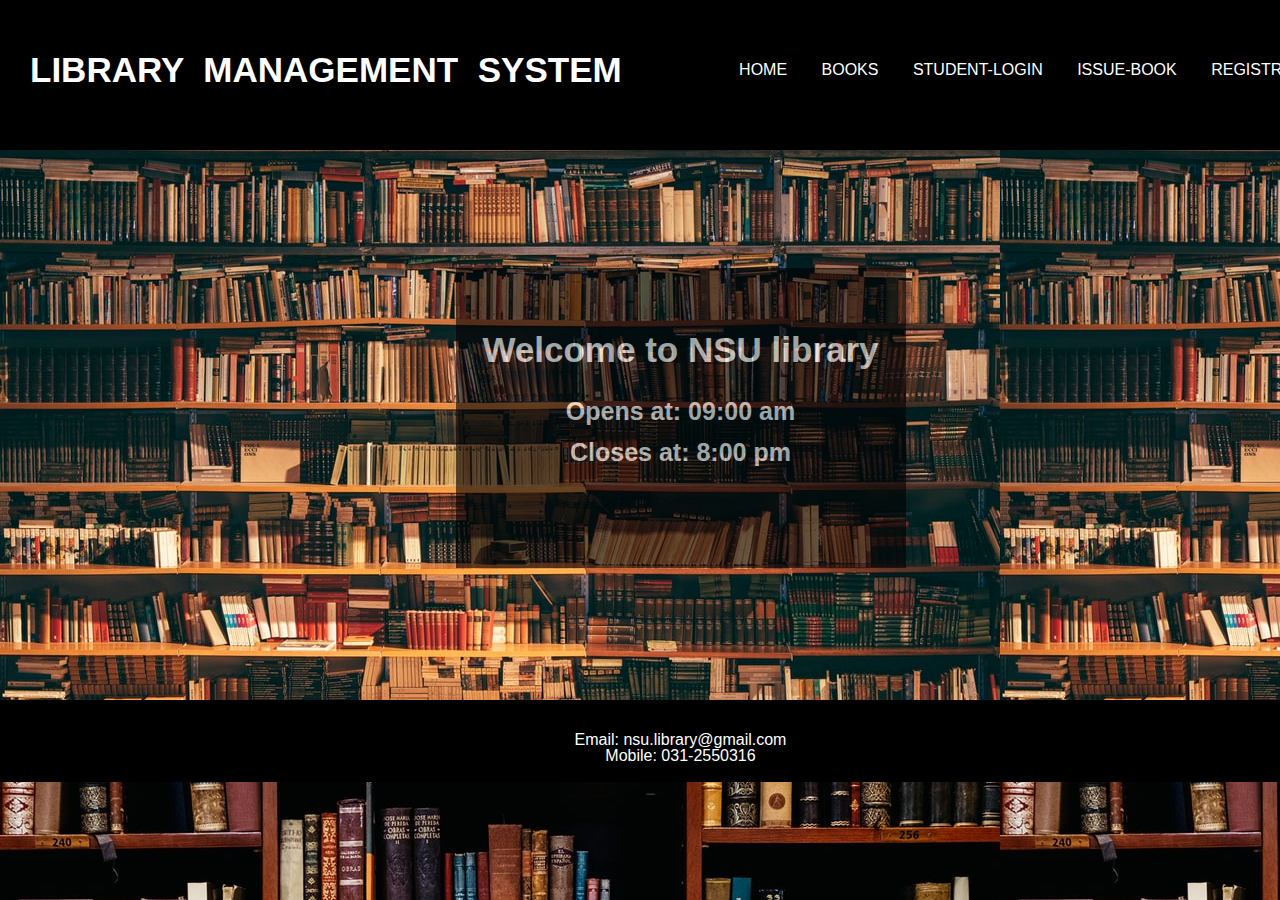
<file: Project/Library Management System/index.html>
<!DOCTYPE html>
<html>
<head>
	<title>
		Online Library Management System
	</title>
	<link rel="stylesheet" type="text/css" href="style.css">
	<meta charset="utf-8">
	<meta name="viewport" content="width=device-width, initial-scale=1">

<style type="text/css">
	nav
	{
		float: right;
		word-spacing: 30px;
		padding: 20px;
	}
	nav li 
	{
		display: inline-block;
		line-height: 80px;
	}
</style>
</head>


<body>
	<div class="wrapper">
		<header>
		<div class="logo">
		
			<h1 style="color: white; font-size: 35px;word-spacing: 10px; line-height: 80px;margin-top: 20px;">LIBRARY MANAGEMENT SYSTEM</h1>
		</div>
			<nav>
				<ul>
					<li><a href="index.html">HOME</a></li>
					<li><a href="books.html">BOOKS</a></li>
					<li><a href="student_login.html">STUDENT-LOGIN</a></li>
                    <li><a href="issue_book.html">ISSUE-BOOK</a></li>
					<li><a href="registration.html">REGISTRATION</a></li>
				</ul>
			</nav>
		</header>
		<section>
		<div class="sec_img">
			<br><br><br>
			<div class="box">
				<br><br><br><br>
				<h1 style="text-align: center; font-size: 35px;">Welcome to NSU library</h1><br><br>
				<h1 style="text-align: center;font-size: 25px;">Opens at: 09:00 am </h1><br>
				<h1 style="text-align: center;font-size: 25px;">Closes at: 8:00 pm </h1><br>
			</div>
		</div>
		</section>
		<footer>
			<p style="color:white;  text-align: center; ">
				<br><br>
				Email: nsu.library@gmail.com <br>
				Mobile: 031-2550316
			</p>
		</footer>
	</div>
</body>

</html>
</file>
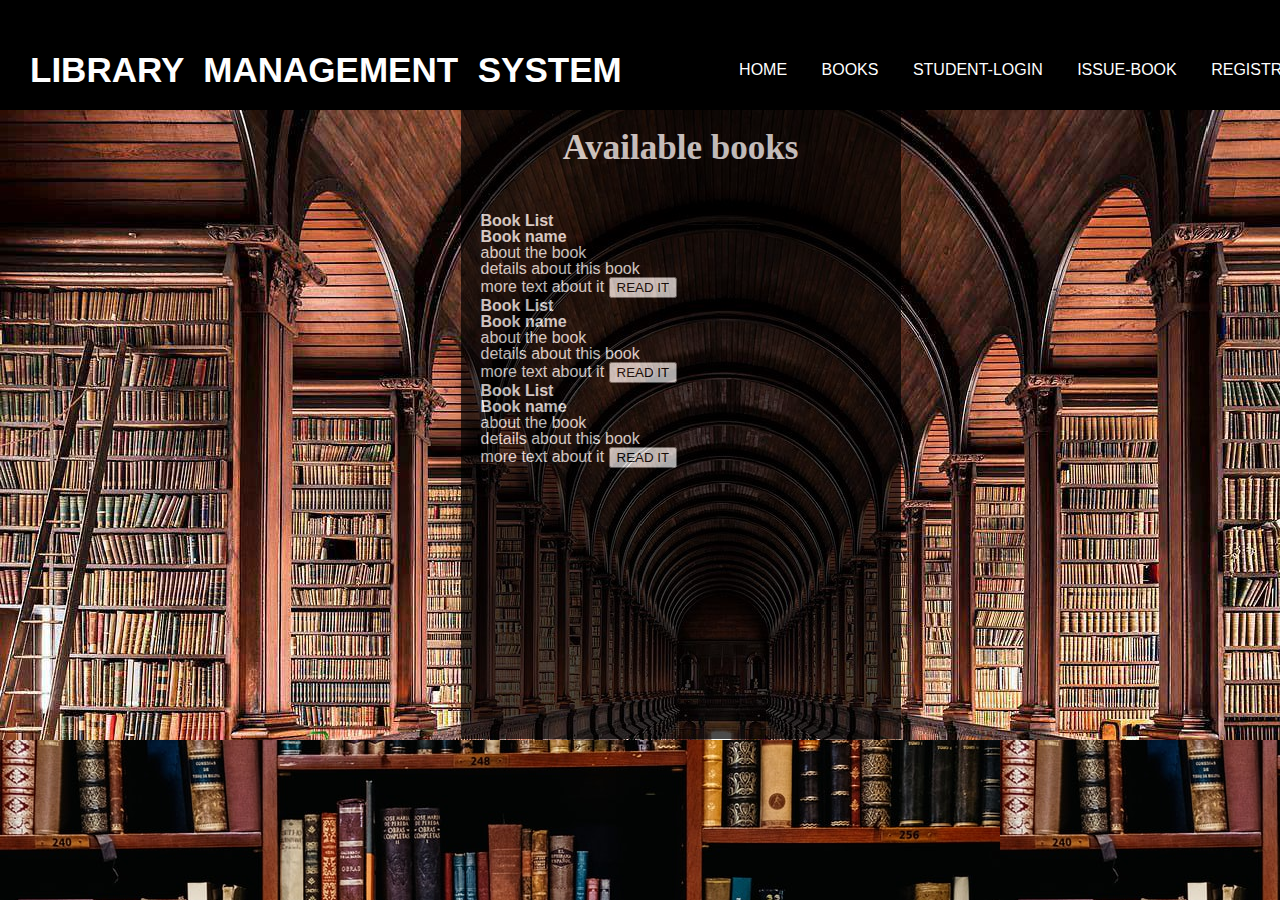
<file: Project/Library Management System/books.html>
<!DOCTYPE HTML>
<html>
<head>
     <title>Book list</title>
      <link rel="stylesheet" href="style.css" />
</head>
<header style="height: 90px;">
  
    <div class="logo">
          <h1 style="color: white; font-size: 35px;word-spacing: 10px; line-height: 80px;margin-top: 20px;">LIBRARY MANAGEMENT SYSTEM</h1>
        </div>
    
          <nav>
            <ul>
              <li><a href="index.html">HOME</a></li>
              <li><a href="books.html">BOOKS</a></li>
              <li><a href="student_login.html">STUDENT-LOGIN</a></li>
              <li><a href="issue_book.html">ISSUE-BOOK</a></li>
              <li><a href="registration.html">REGISTRATION</a></li>
            </ul>
          </nav>
    </header>
    <section>
        <div class="reg_img">
      
          <div class="box2">
              <h1 style="text-align: center; font-size: 35px;font-family: Lucida Console;">Available books</h1><br>
             
            <form name="Registration" action="" method="post">
              <br><br>
              <div class="container">
                <h1>Book List</h1>
                 <div class-"book">
                       <div class-"icon">
                              <ime src="icon.png" alt=" " />
                       </div>
                       <div class="content">
                              <h2>Book name</h2>
                              <p>about the book </p>
                              <p>details about this book</p>
                             <span>more text about it</span>
                             <button>READ IT</button>
                       </div>
                       <div class="container">
                        <h1>Book List</h1>
                         <div class-"book">
                               <div class-"icon">
                                      <ime src="icon.png" alt=" " />
                               </div>
                               
                               <div class="content">
                                      <h2>Book name</h2>
                                      <p>about the book </p>
                                      <p>details about this book</p>
                                     <span>more text about it</span>
                                     <button>READ IT</button>
                               </div>

                               <div class="container">
                                <h1>Book List</h1>
                                 <div class-"book">
                                       <div class-"icon">
                                              <ime src="icon.png" alt=" " />
                                       </div>
                                       <div class="content">
                                              <h2>Book name</h2>
                                              <p>about the book </p>
                                              <p>details about this book</p>
                                             <span>more text about it</span>
                                             <button>READ IT</button>
                                       </div>
             </div>
        </div>
      </section>
</file>
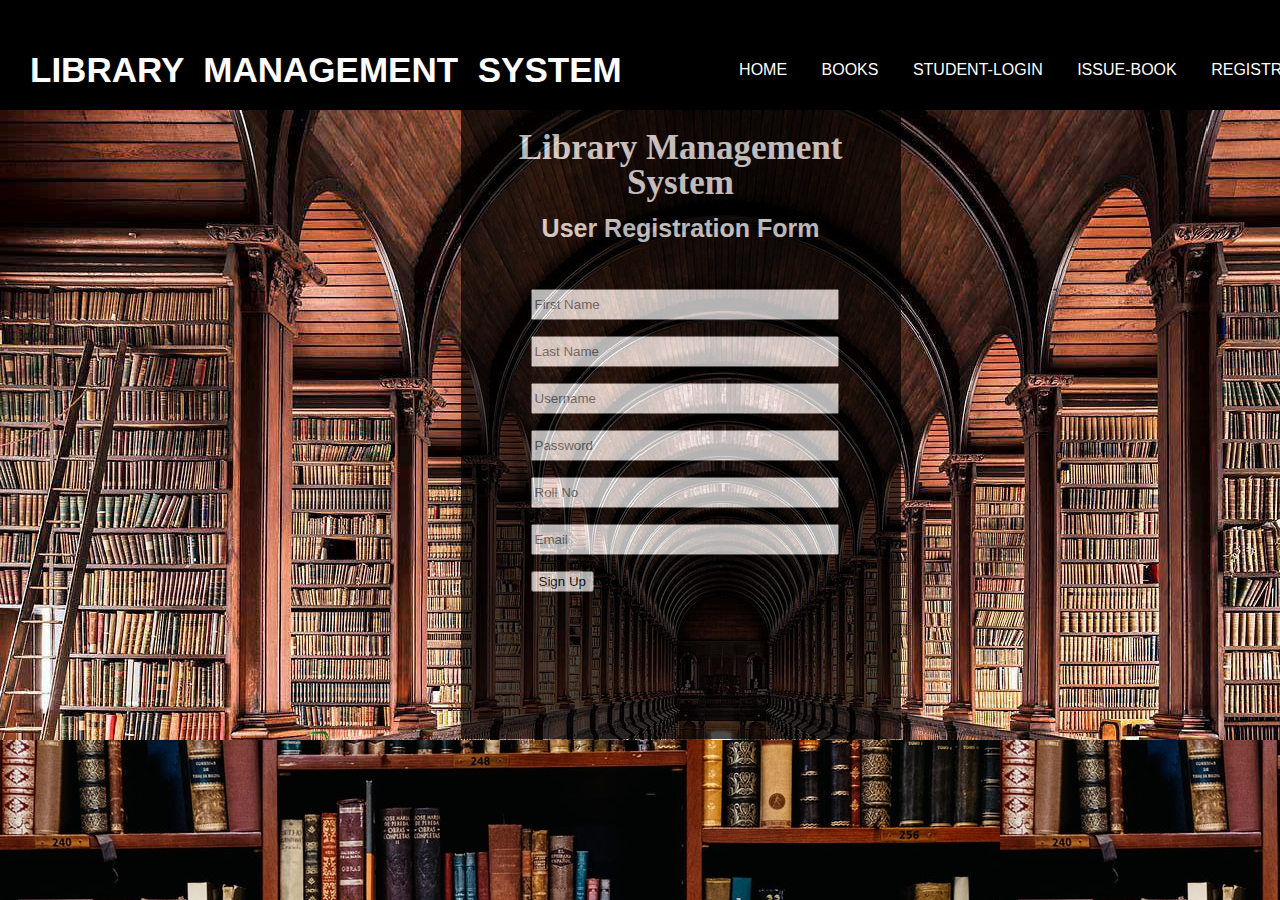
<file: Project/Library Management System/registration.html>
<!DOCTYPE html>
<html>
<head>

  <title>Student Registration</title>
  <link rel="stylesheet" type="text/css" href="style.css">
  <meta charset="utf-8">
  <meta name="viewport" content="width=device-width, initial-scale=1">

  
</head>
<body>
<header style="height: 90px;">
  
<div class="logo">
      <h1 style="color: white; font-size: 35px;word-spacing: 10px; line-height: 80px;margin-top: 20px;">LIBRARY MANAGEMENT SYSTEM</h1>
    </div>

      <nav>
        <ul>
          <li><a href="index.html">HOME</a></li>
          <li><a href="books.html">BOOKS</a></li>
          <li><a href="student_login.html">STUDENT-LOGIN</a></li>
          <li><a href="issue_book.html">ISSUE-BOOK</a></li>
          <li><a href="registration.html">REGISTRATION</a></li>

        </ul>
      </nav>
</header>

<section>
  <div class="reg_img">

    <div class="box2">
        <h1 style="text-align: center; font-size: 35px;font-family: Lucida Console;">Library Management System</h1><br>
        <h1 style="text-align: center; font-size: 25px;">User Registration Form</h1><br>
      <form name="Registration" action="" method="">
        <br><br>
        <div class="login">
          <input type="text" name="first" placeholder="First Name" required=""> <br><br>
          <input type="text" name="last" placeholder="Last Name" required=""> <br><br>
          <input type="text" name="username" placeholder="Username" required=""> <br><br>
          <input type="password" name="password" placeholder="Password" required=""> <br><br>
          <input type="text" name="roll" placeholder="Roll No" required=""><br><br>

          <input type="text" name="email" placeholder="Email" required=""><br><br>

          <button>Sign Up</button></div>
      </form>
     
    </div>
  </div>
</section>
</body>
</file>
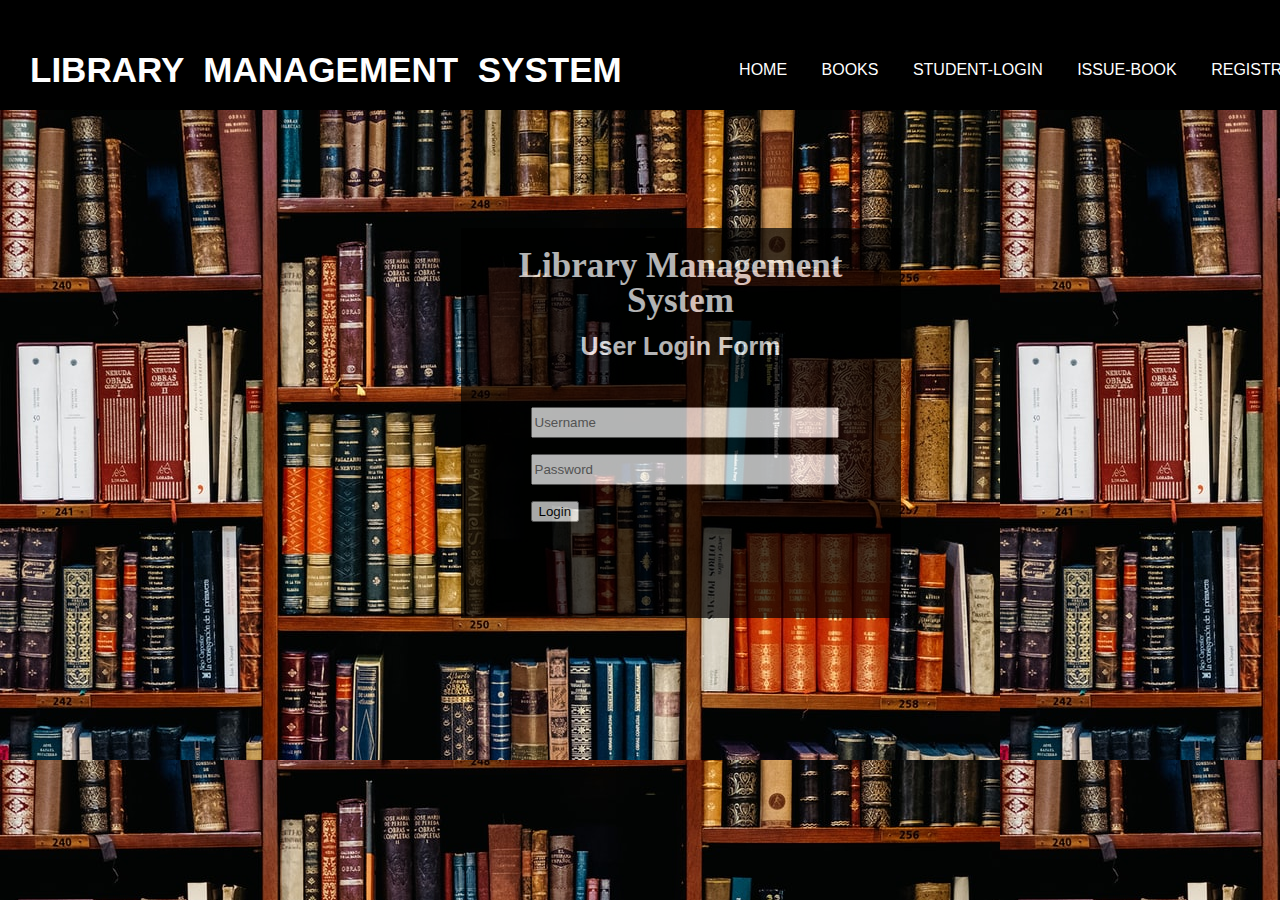
<file: Project/Library Management System/student_login.html>
<!DOCTYPE html>
<html>
<head>

  <title>Student Login</title>
  <link rel="stylesheet" type="text/css" href="style.css">
  <meta charset="utf-8">
  <meta name="viewport" content="width=device-width, initial-scale=1">

  
</head>
<body>
<header style="height: 90px;">
  
<div class="logo">
      <h1 style="color: white; font-size: 35px;word-spacing: 10px; line-height: 80px;margin-top: 20px;">LIBRARY MANAGEMENT SYSTEM</h1>
    </div>

      <nav>
        <ul>
          <li><a href="index.html">HOME</a></li>
          <li><a href="books.html">BOOKS</a></li>
          <li><a href="student_login.html">STUDENT-LOGIN</a></li>
          <li><a href="issue_book.html">ISSUE-BOOK</a></li>
          <li><a href="registration.html">REGISTRATION</a></li>
        </ul>
      </nav>
</header>
<section>
  <div class="log_img">
    <br> <br><br>
    <div class="box1">
        <h1 style="text-align: center; font-size: 35px;font-family: Lucida Console;">Library Management System</h1><br>
        <h1 style="text-align: center; font-size: 25px;">User Login Form</h1><br>
      <form name="login" action="" method="">
        <br><br>
        <div class="login">
          <input type="text" name="username" placeholder="Username" required=""> <br><br>
          <input type="password" name="password" placeholder="Password" required=""> <br><br>
          <button>Login</button></div>
      </form>
     
    </div>
  </div>
</section>

</body>
</html>
</file>
<file: Project/Library Management System/style.css>
html, body, div, span, object, iframe,
h1, h2, h3, h4, h5, h6, p, blockquote, pre,
abbr, address, cite, code,
del, dfn, em, img, ins, kbd, q, samp,
small, strong, sub, sup, var,
b, i,
dl, dt, dd, ol, ul, li,
fieldset, form, label, legend,
table, caption, tbody, tfoot, thead, tr, th, td,
article, aside, canvas, details, figcaption, figure, 
footer, header, hgroup, menu, nav, section, summary,
time, mark, audio, video {
margin:0;
padding:0;
border:0;
outline:0;
font-size:100%;
vertical-align:baseline;
background:transparent;
}

body {
line-height:1;
}

article,aside,details,figcaption,figure,
footer,header,hgroup,menu,nav,section { 
display:block;
}

nav ul {
list-style:none;
}

blockquote, q {
quotes:none;
}

blockquote:before, blockquote:after,
q:before, q:after {
content:'';
content:none;
}

a {
margin:0;
padding:0;
font-size:100%;
vertical-align:baseline;
background:transparent;
}

/* change colours to suit your needs */
ins {
background-color:#ff9;
color:#000;
text-decoration:none;
}

/* change colours to suit your needs */
mark {
background-color:#ff9;
color:#000; 
font-style:italic;
font-weight:bold;
}

del {
text-decoration: line-through;
}

abbr[title], dfn[title] {
border-bottom:1px dotted;
cursor:help;
}

table {
border-collapse:collapse;
border-spacing:0;
}

/* change border colour to suit your needs */
hr {
display:block;
height:1px;
border:0; 
border-top:1px solid #cccccc;
margin:1em 0;
padding:0;
}

input, select {
vertical-align:middle;
}

/*-------------------------------Main code   INDEX ---------------------------------------------------------*/

.wrapper
{
	height: 660px;
	width: 1350px;
	/*background-color: red;*/
}
header
{
	height: 130px;
	width: 1340px;
	background-color: black;
	padding: 10px;
}
section
{
	height: 550px;

	width: 1361px;
	background-color: grey;
}
footer
{
	height: 82px;
	width: 1361px;
	background-color: black;
}
.logo
{
	float :left;
	padding-left: 20px;

}
.logo img 
{
	padding-left: 80px;
}

li a
{
	color: white;
	text-decoration: none;
}
nav
{
	float: right;
	word-spacing: 30px;
	padding: 20px;
}
nav li 
{
	display: inline-block;
	line-height: 80px;
}

section .sec_img
{
	height: 550px;
	margin-top: 0px;
	background-image: url("lib.jpg");
}
.box
{
	height: 300px;
	width: 450px;
	background-color: #030002;
	margin: 70px auto;
	opacity: .6;
	color: white;
}

/*--------------------------------st_login-----------------------------*/

.log_img
{
	height: 650px;
	margin-top: 0px;
	background-image: url("lib2.jpg");
}
.box1
{
	height: 350px;
	width: 400px;
	background-color: black;
	margin: 70px auto;
	opacity: .7;
	color: white;
	padding: 20px;
}
form .login
{
	margin: auto 50px;
}
input
{
	height: 25px;
	width: 300px;

}
/*------------------------------registration--------------------*/
.reg_img
{
	height: 630px;
	margin-top: 0px;
	background-image: url("lib3.webp");
}
.box2
{
	height: 589px;
	width: 400px;
	background-color: black;
	margin: 0px auto;
	opacity: .7;
	color: white;
	padding: 20px;
}

/*---------------------books-------------*/

body{
background: #eed;
font-family: "Trebuchet MS", Helvetica, sans-serif;
height: 650px;
	margin-top: 0px;
	background-image: url("lib2.jpg");
}

::-webkit-textfield-decoration-container{
	   width: 96%;
	   margin: 20px auto;
}

.h1{
	  font-family: Tahoma, Geneva, sans-serif;
	  text-transform: uppercase;
	  background-color: black;
	  margin: 10px;
}
.book{
	   width: 48%;
	   float: left;
	   background: #fff
	 
}
.icon{
	   width: 15%;
	   float: left;
	   line-height: 120px;
}
</file>
